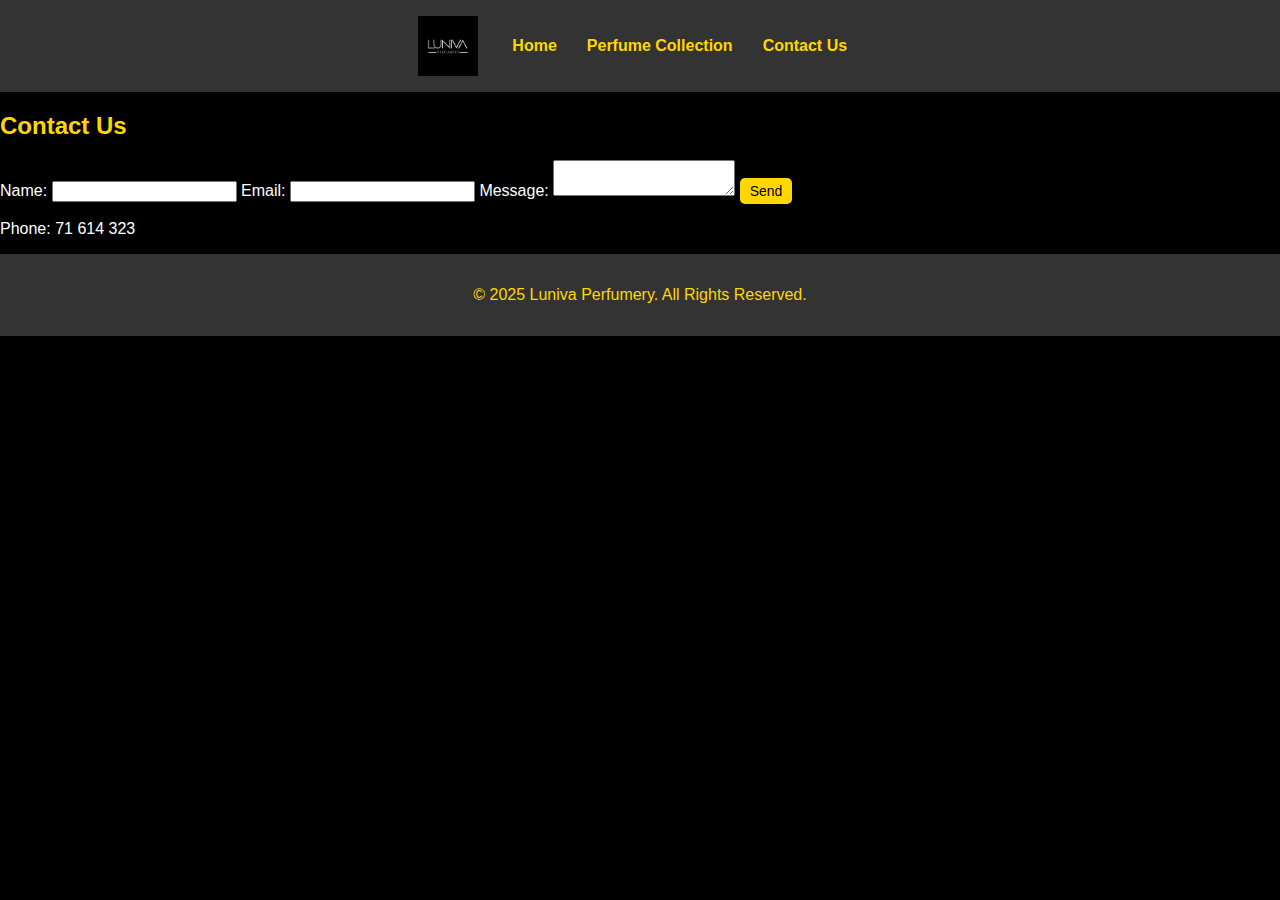
<file: contact.html>
<!DOCTYPE html>
<html lang="en">
<head>
    <meta charset="UTF-8">
    <meta name="viewport" content="width=device-width, initial-scale=1.0">
    <title>Contact Us</title>
    <link rel="stylesheet" href="style.css">
<body>
    <header>
        <img src="Luniva-logo.png" alt="Luniva Perfumery Logo" class="logo">
        <nav>
            <ul>
                <li><a href="index.html">Home</a></li>
                <li><a href="perfumes.html">Perfume Collection</a></li>
                <li><a href="contact.html">Contact Us</a></li>
            </ul>
        </nav>
    </header>
    <main>
        <h2>Contact Us</h2>
        <form>
            <label for="name">Name:</label>
            <input type="text" id="name" name="name" required>
            <label for="email">Email:</label>
            <input type="email" id="email" name="email" required>
            <label for="message">Message:</label>
            <textarea id="message" name="message" required></textarea>
            <button type="submit">Send</button>
        </form>
        <p>Phone: 71 614 323</p>
    </main>
    <footer>
        <p>&copy; 2025 Luniva Perfumery. All Rights Reserved.</p>
    </footer>
   <script src="cart.js"></script>
</body>
</html>
</file>
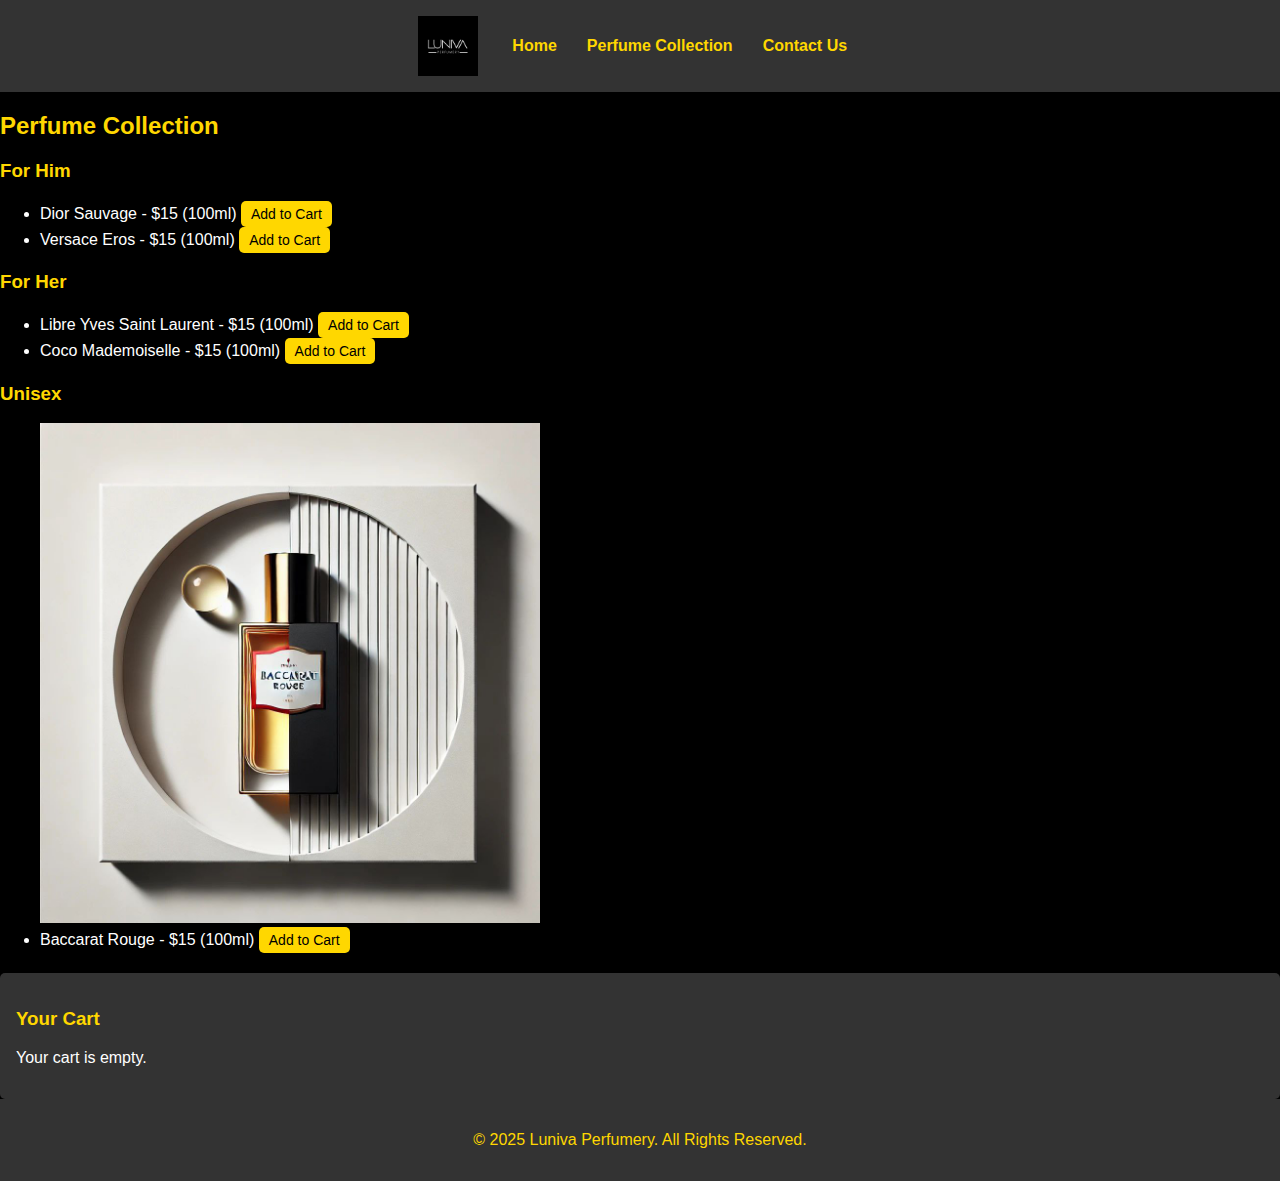
<file: perfumes.html>
<!DOCTYPE html>
<html lang="en">
<head>
    <meta charset="UTF-8">
    <meta name="viewport" content="width=device-width, initial-scale=1.0">
    <title>Perfume Collection</title>
    <link rel="stylesheet" href="style.css">
<body>
    <header>
        <img src="Luniva-logo.png" alt="Luniva Perfumery Logo" class="logo">
        <nav>
            <ul>
                <li><a href="index.html">Home</a></li>
                <li><a href="perfumes.html">Perfume Collection</a></li>
                <li><a href="contact.html">Contact Us</a></li>
            </ul>
        </nav>
    </header>
    <main>
        <h2>Perfume Collection</h2>
        <section>
            <h3>For Him</h3>
            <ul>
                <li>Dior Sauvage - $15 (100ml) <button onclick="addToCart('Dior Sauvage', 15)">Add to Cart</button></li>
                <li>Versace Eros - $15 (100ml) <button onclick="addToCart('Versace Eros', 15)">Add to Cart</button></li>
            </ul>
            <h3>For Her</h3>
            <ul>
                <li>Libre Yves Saint Laurent - $15 (100ml) <button onclick="addToCart('Libre Yves Saint Laurent', 15)">Add to Cart</button></li>
                <li>Coco Mademoiselle - $15 (100ml) <button onclick="addToCart('Coco Mademoiselle', 15)">Add to Cart</button></li>
            </ul>
            <h3>Unisex</h3>
            <ul>
<img src="Baccarat-rouge.png" alt="Perfume bottles" style="width:100%; max-width:500px;">
                <li>Baccarat Rouge - $15 (100ml) <button onclick="addToCart('Baccarat Rouge', 15)">Add to Cart</button></li>
            </ul>
        </section>
        <section id="cart">
            <h3>Your Cart</h3>
            <p>Your cart is empty.</p>
        </section>
    </main>
    <footer>
        <p>&copy; 2025 Luniva Perfumery. All Rights Reserved.</p>
    </footer>
    <script src="cart.js"></script>
</body>
</html>
</file>
<file: style.css>
body {
    font-family: Arial, sans-serif;
    margin: 0;
    padding: 0;
    background-color: #000;
    color: #fff;
}

header {
    background-color: #333;
    text-align: center;
    padding: 1em 0;
}

.logo {
    max-width: 150px;
    filter: grayscale(100%);
}

nav ul {
    list-style: none;
    display: flex;
    justify-content: center;
    padding: 0;
}

nav ul li {
    margin: 0 15px;
}

nav ul li a {
    color: gold;
    text-decoration: none;
    font-weight: bold;
}

h1, h2, h3 {
    color: gold;
}

button {
    background-color: gold;
    border: none;
    color: black;
    padding: 5px 10px;
    cursor: pointer;
    font-size: 14px;
    border-radius: 5px;
}

button:hover {
    background-color: white;
}

#cart {
    background-color: #333;
    padding: 1em;
    margin-top: 20px;
    border-radius: 5px;
}

footer {
    background-color: #333;
    text-align: center;
    padding: 1em 0;
    color: gold;
    position: relative;
}

header img.logo {
    display: inline-block;
    vertical-align: middle;
    margin-right: 15px;
    max-height: 60px; /* Adjust logo size */
}

header nav {
    display: inline-block;
    vertical-align: middle;
}
</file>
